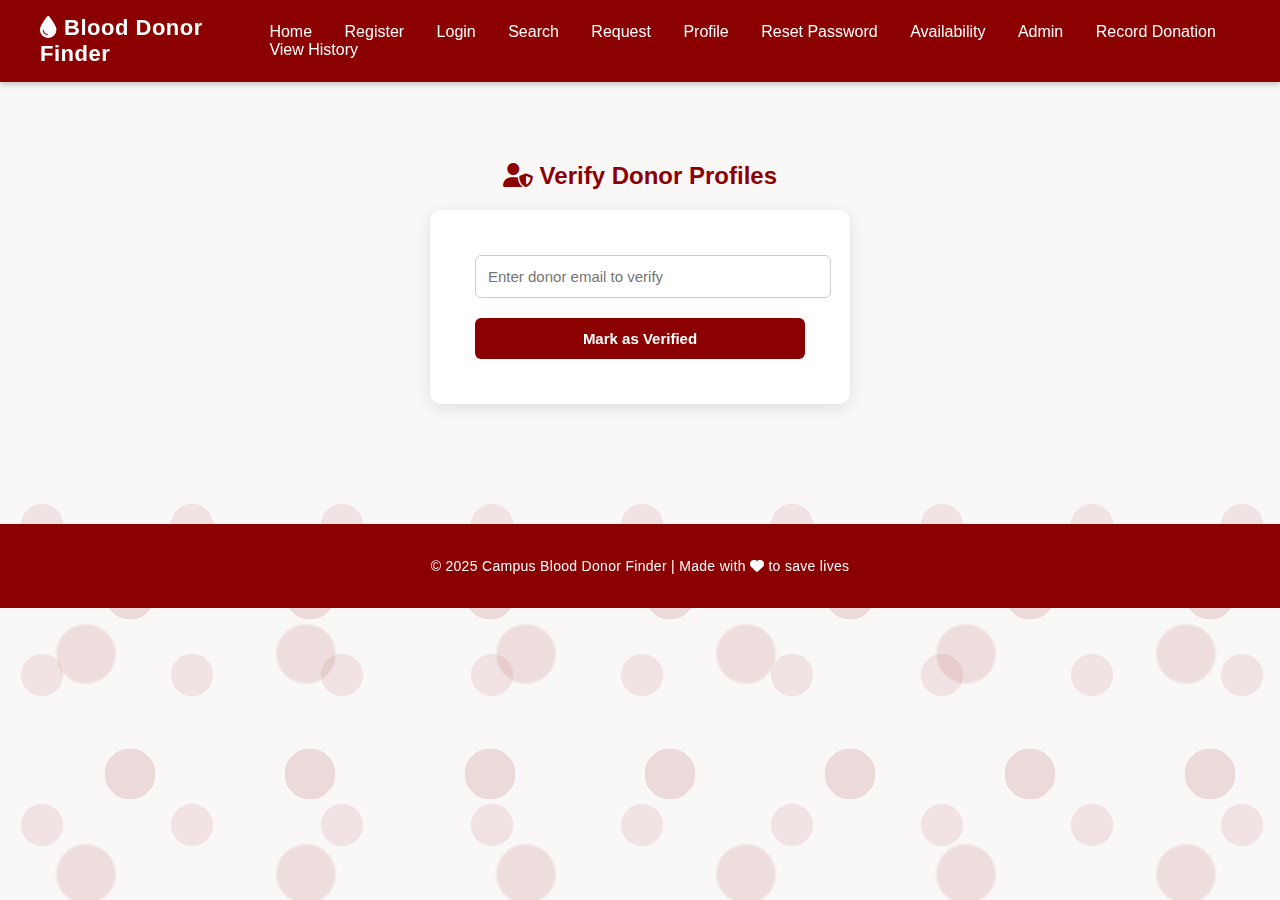
<file: admin.html>
<!DOCTYPE html>
<html lang="en">
<head>
  <meta charset="UTF-8">
  <title>Admin Verification | Blood Donor Finder</title>
  <link rel="stylesheet" href="style.css">
  <link rel="stylesheet"
        href="https://cdnjs.cloudflare.com/ajax/libs/font-awesome/6.5.0/css/all.min.css">
</head>
<body>
 <nav class="navbar">
  <div class="logo"><i class="fa-solid fa-droplet"></i> Blood Donor Finder</div>
  <div class="nav-links">
    <a href="index.html">Home</a>
    <a href="register.html">Register</a>
    <a href="login.html">Login</a>
    <a href="search.html">Search</a>
    <a href="request.html">Request</a>
    <a href="profile.html">Profile</a>
    <a href="reset.html">Reset Password</a>
    <a href="availability.html">Availability</a>
    <a href="admin.html">Admin</a>
    <a href="history.html">Record Donation</a>
    <a href="viewhistory.php">View History</a>
  </div>
</nav>

  <section class="form-section">
    <h2><i class="fa-solid fa-user-shield"></i> Verify Donor Profiles</h2>
    <form action="admin.php" method="POST">
      <input type="email" name="email" placeholder="Enter donor email to verify" required><br>
      <button type="submit">Mark as Verified</button>
    </form>
  </section>

  <footer>
    <p>&copy; 2025 Campus Blood Donor Finder | Made with <i class="fa-solid fa-heart"></i> to save lives</p>
  </footer>
</body>
</html>
</file>
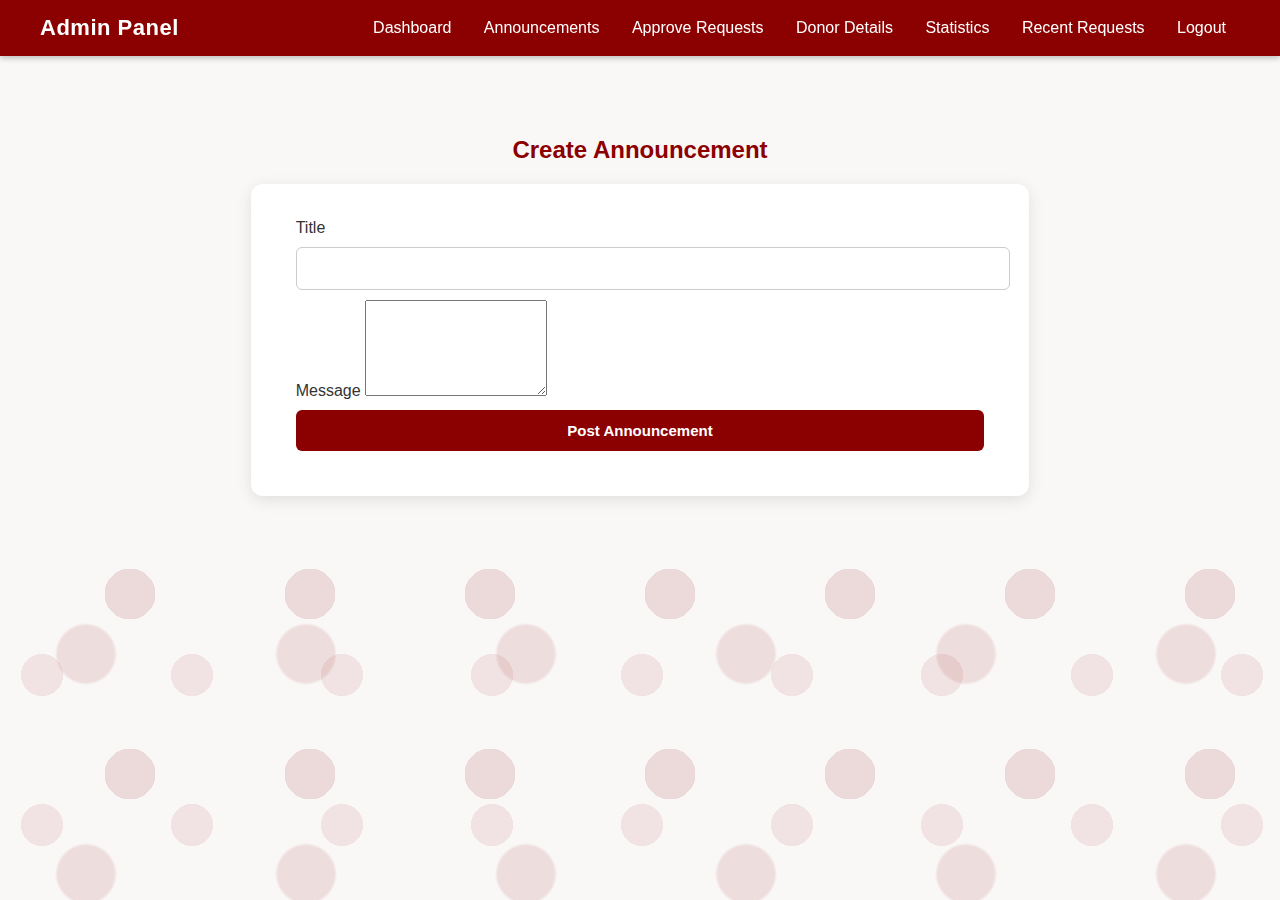
<file: announcements.html>
<!doctype html>
<html>
<head>
  <meta charset="utf-8">
  <title>Post Announcement</title>
  <link rel="stylesheet" href="style.css">
 </head>
<body>
<!-- ADMIN NAVBAR -->
<nav class="navbar">
  <div class="logo"><i class="fa-solid fa-shield-halved"></i> Admin Panel</div>
  <div class="nav-links">
    <a href="admin_dashboard.php">Dashboard</a>
    <a href="announcements.php">Announcements</a>
    <a href="approve_requests.php">Approve Requests</a>
    <a href="view_donor_details.php">Donor Details</a>
    <a href="statistics.php">Statistics</a>
    <a href="recent_requests.php">Recent Requests</a>
    <a href="index.html">Logout</a>
  </div>
</nav>
<section class="form-section">
  <div class="form-box">
    <h2>Create Announcement</h2>
    <form method="post" action="announcements.php">
      <label>Title</label>
      <input name="title" type="text" required>
      <label>Message</label>
      <textarea name="message" rows="6" required></textarea>
      <button type="submit">Post Announcement</button>
    </form>
  </div>
</section>
</body>
</html>
</file>
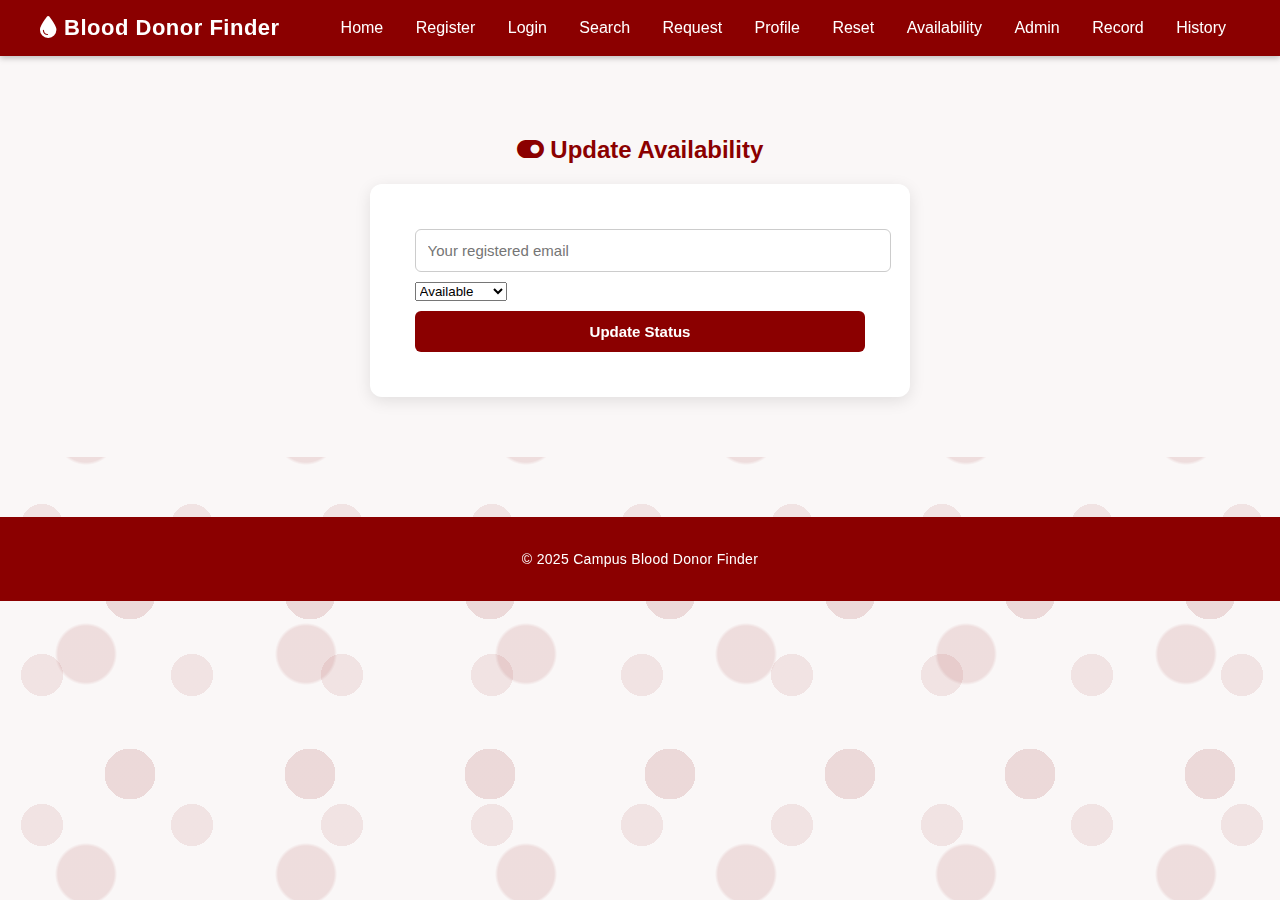
<file: availability.html>
<!DOCTYPE html>
<html lang="en">
<head>
  <meta charset="UTF-8">
  <title>Update Availability | Blood Donor Finder</title>
  <link rel="stylesheet" href="style.css">
  <link rel="stylesheet" href="https://cdnjs.cloudflare.com/ajax/libs/font-awesome/6.5.0/css/all.min.css">
</head>
<body>
<nav class="navbar">
  <div class="logo"><i class="fa-solid fa-droplet"></i> Blood Donor Finder</div>

  <div class="nav-links">
    <a href="index.html">Home</a>
    <a href="register.html">Register</a>
    <a href="login.html">Login</a>
    <a href="search.html">Search</a>
    <a href="request.html">Request</a>
    <a href="profile.html">Profile</a>
    <a href="reset.html">Reset</a>
    <a href="availability.html">Availability</a>
    <a href="admin.html">Admin</a>
    <a href="history.html">Record</a>
    <a href="viewhistory.php">History</a>
  </div>
</nav>
<section class="form-section">
  <h2><i class="fa-solid fa-toggle-on"></i> Update Availability</h2>
  <form action="availability.php" method="POST" novalidate>
    <input type="email" name="email" placeholder="Your registered email" required>
    <select name="status" required>
      <option value="available">Available</option>
      <option value="unavailable">Unavailable</option>
    </select>
    <button type="submit">Update Status</button>
  </form>
</section>

<footer>
  <p>&copy; 2025 Campus Blood Donor Finder</p>
</footer>
</body>
</html>
</file>
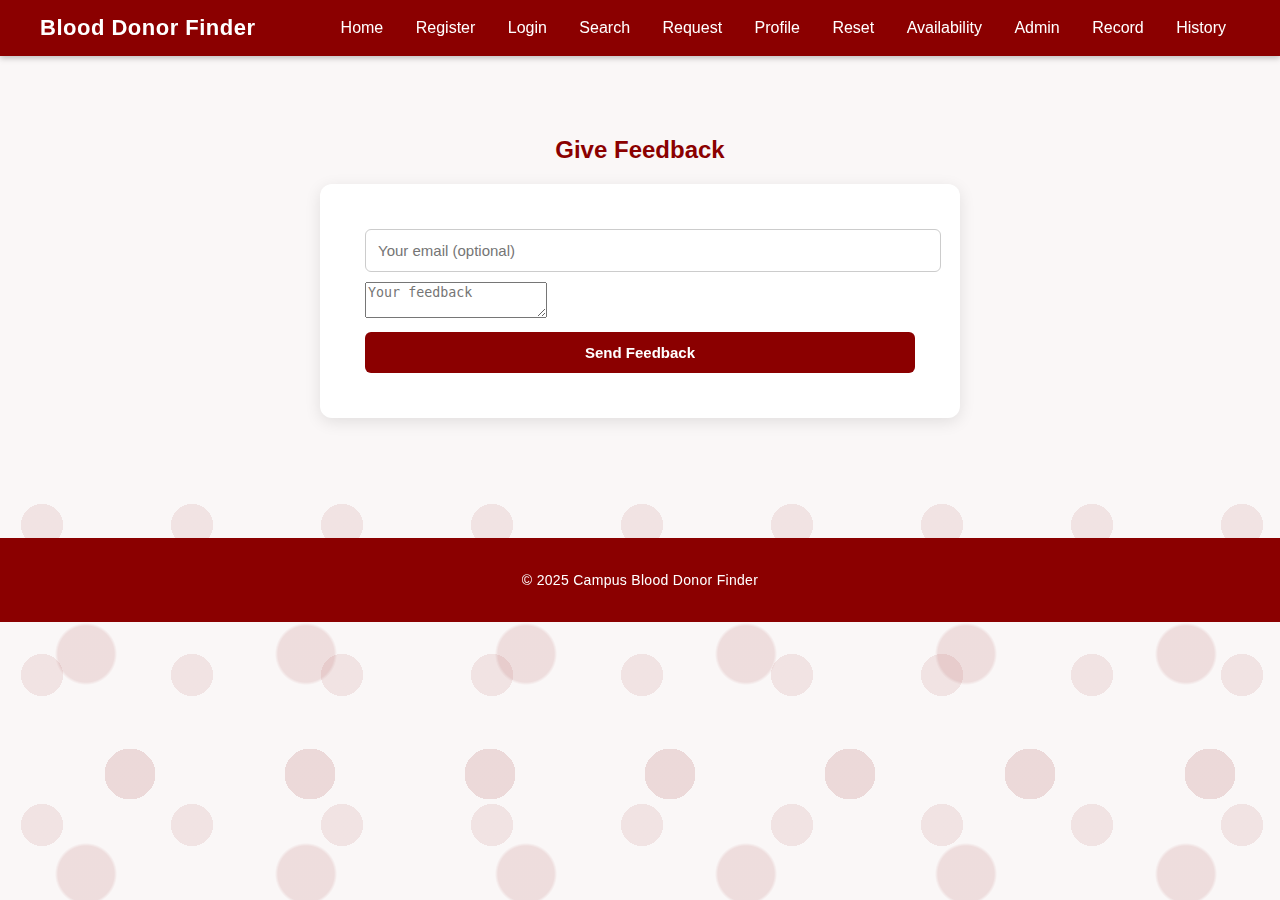
<file: feedback.html>
<!doctype html><html><head><meta charset="utf-8"><title>Feedback</title><link rel="stylesheet" href="style.css"></head><body>
<nav class="navbar">
  <div class="logo"><i class="fa-solid fa-droplet"></i> Blood Donor Finder</div>

  <div class="nav-links">
    <a href="index.html">Home</a>
    <a href="register.html">Register</a>
    <a href="login.html">Login</a>
    <a href="search.html">Search</a>
    <a href="request.html">Request</a>
    <a href="profile.html">Profile</a>
    <a href="reset.html">Reset</a>
    <a href="availability.html">Availability</a>
    <a href="admin.html">Admin</a>
    <a href="history.html">Record</a>
    <a href="viewhistory.php">History</a>
  </div>
</nav>
<section class="form-section">
  <h2>Give Feedback</h2>
  <form action="feedback.php" method="POST" novalidate>
    <input name="email" type="email" placeholder="Your email (optional)">
    <textarea name="message" placeholder="Your feedback" required></textarea>
    <button type="submit">Send Feedback</button>
  </form>
</section>
<footer><p>&copy; 2025 Campus Blood Donor Finder</p></footer></body></html>
</file>
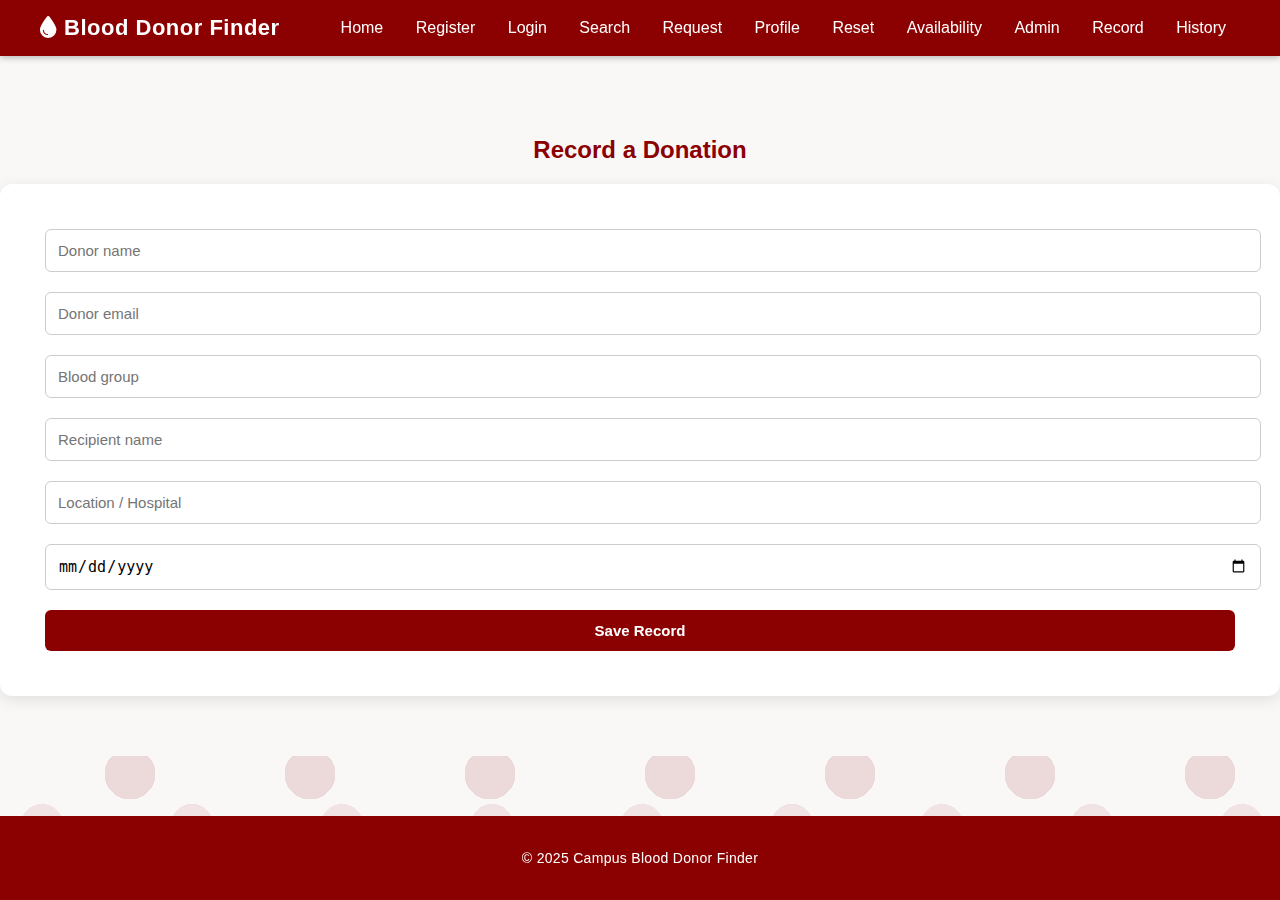
<file: history.html>
<!DOCTYPE html>
<html lang="en">
<head>
  <meta charset="UTF-8">
  <title>Record Donation | Blood Donor Finder</title>
  <link rel="stylesheet" href="style.css">
  <link rel="stylesheet" href="https://cdnjs.cloudflare.com/ajax/libs/font-awesome/6.5.0/css/all.min.css">
</head>
<body>
<nav class="navbar">
  <div class="logo"><i class="fa-solid fa-droplet"></i> Blood Donor Finder</div>

  <div class="nav-links">
    <a href="index.html">Home</a>
    <a href="register.html">Register</a>
    <a href="login.html">Login</a>
    <a href="search.html">Search</a>
    <a href="request.html">Request</a>
    <a href="profile.html">Profile</a>
    <a href="reset.html">Reset</a>
    <a href="availability.html">Availability</a>
    <a href="admin.html">Admin</a>
    <a href="history.html">Record</a>
    <a href="viewhistory.php">History</a>
  </div>
</nav>
  <section class="form-section">
    <h2>Record a Donation</h2>
  <form action="history.php" method="POST" novalidate>
    <input name="donor_name" placeholder="Donor name" required>
    <input name="donor_email" type="email" placeholder="Donor email" required>
    <input name="blood" placeholder="Blood group" pattern="^(A|B|AB|O)[+-]$" required>
    <input name="recipient" placeholder="Recipient name" required>
    <input name="location" placeholder="Location / Hospital" required>
    <input name="date" type="date" required>
    <button type="submit">Save Record</button>
  </form>
</section>
<footer><p>&copy; 2025 Campus Blood Donor Finder</p></footer></body></html>
</file>
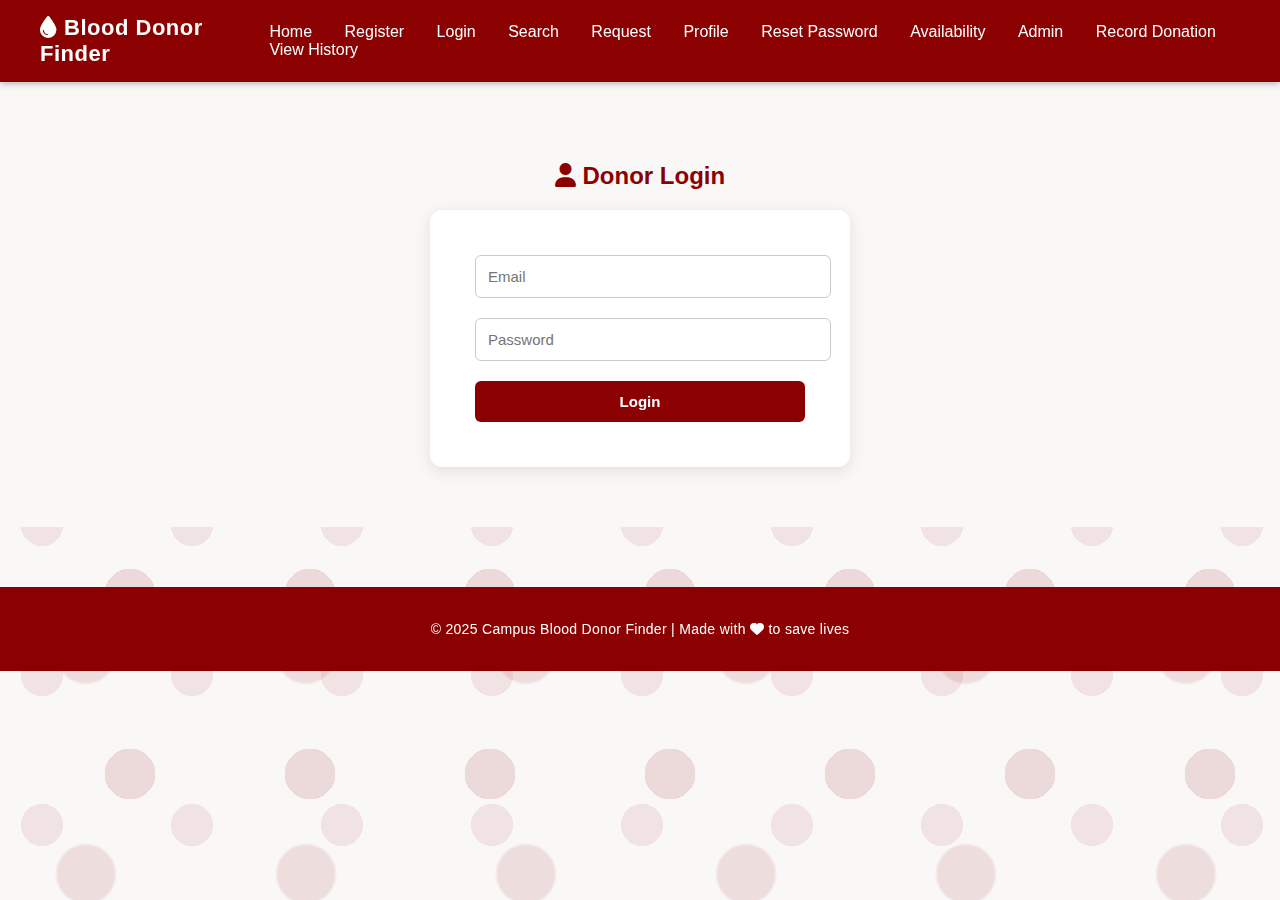
<file: login.html>
<!DOCTYPE html>
<html lang="en">
<head>
  <meta charset="UTF-8">
  <meta name="viewport" content="width=device-width, initial-scale=1.0">
  <title>Login | Blood Donor Finder</title>
  <link rel="stylesheet" href="style.css">
  <link rel="stylesheet" href="https://cdnjs.cloudflare.com/ajax/libs/font-awesome/6.5.0/css/all.min.css">
</head>
<body>
<nav class="navbar">
  <div class="logo"><i class="fa-solid fa-droplet"></i> Blood Donor Finder</div>
  <div class="nav-links">
    <a href="index.html">Home</a>
    <a href="register.html">Register</a>
    <a href="login.html">Login</a>
    <a href="search.html">Search</a>
    <a href="request.html">Request</a>
    <a href="profile.html">Profile</a>
    <a href="reset.html">Reset Password</a>
    <a href="availability.html">Availability</a>
    <a href="admin.html">Admin</a>
    <a href="history.html">Record Donation</a>
    <a href="viewhistory.php">View History</a>
  </div>
</nav>

  <section class="form-section">
    <h2><i class="fa-solid fa-user"></i> Donor Login</h2>
    <form action="login.php" method="POST">
      <input name="email" placeholder="Email" required><br>
      <input type="password" name="password" placeholder="Password" required><br>
      <button type="submit">Login</button>
    </form>
  </section>

  <footer>
    <p>&copy; 2025 Campus Blood Donor Finder | Made with <i class="fa-solid fa-heart"></i> to save lives</p>
  </footer>
</body>
</html>
</file>
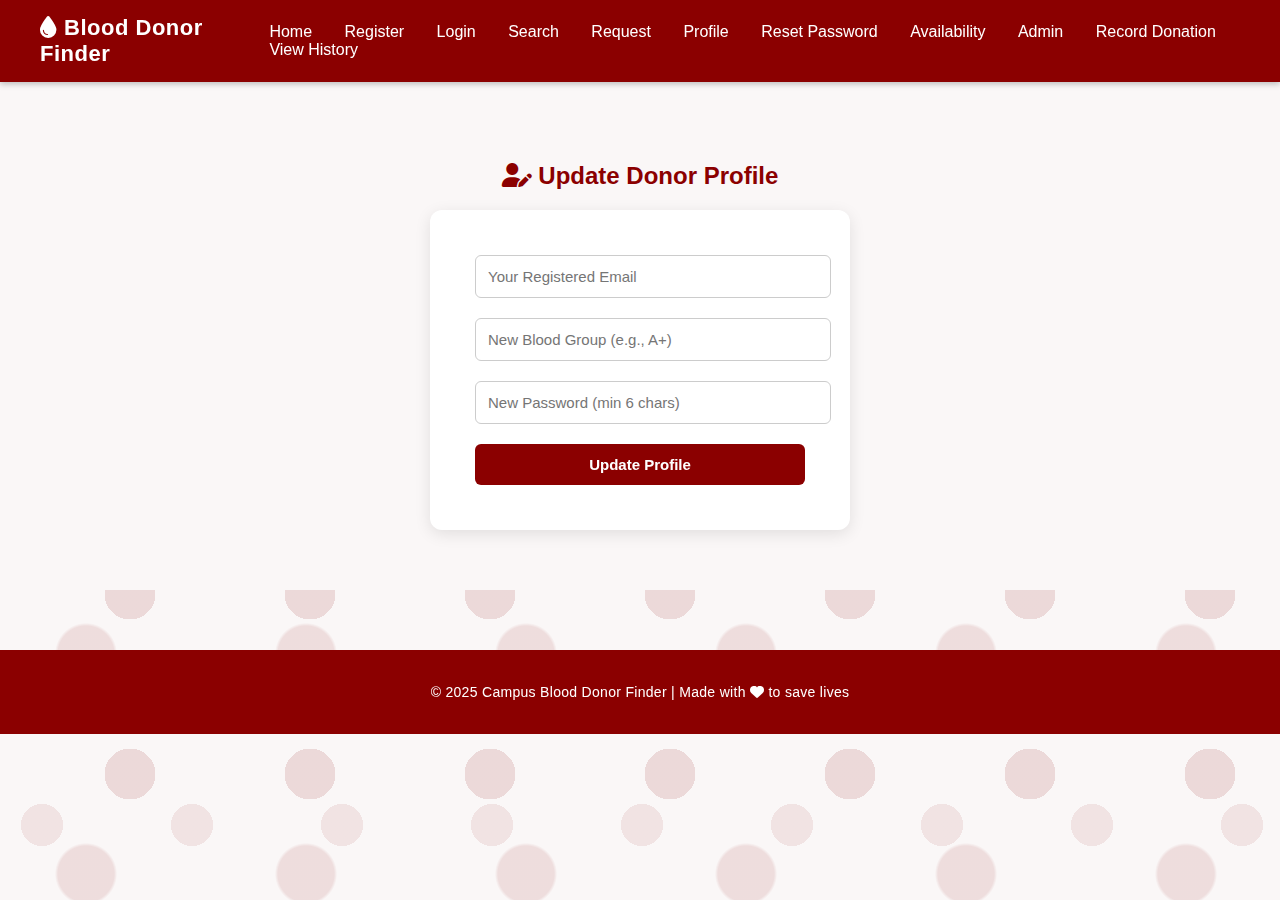
<file: profile.html>
<!DOCTYPE html>
<html lang="en">
<head>
  <meta charset="UTF-8">
  <title>Update Profile | Blood Donor Finder</title>
  <link rel="stylesheet" href="style.css">
  <link rel="stylesheet" href="https://cdnjs.cloudflare.com/ajax/libs/font-awesome/6.5.0/css/all.min.css">
</head>
<body>
<nav class="navbar">
  <div class="logo"><i class="fa-solid fa-droplet"></i> Blood Donor Finder</div>
  <div class="nav-links">
    <a href="index.html">Home</a>
    <a href="register.html">Register</a>
    <a href="login.html">Login</a>
    <a href="search.html">Search</a>
    <a href="request.html">Request</a>
    <a href="profile.html">Profile</a>
    <a href="reset.html">Reset Password</a>
    <a href="availability.html">Availability</a>
    <a href="admin.html">Admin</a>
    <a href="history.html">Record Donation</a>
    <a href="viewhistory.php">View History</a>
  </div>
</nav>

  <section class="form-section">
    <h2><i class="fa-solid fa-user-pen"></i> Update Donor Profile</h2>
    <form action="profile.php" method="POST">
      <input name="email" type="email" placeholder="Your Registered Email" required><br>
      <input name="newblood" placeholder="New Blood Group (e.g., A+)" 
             pattern="^(A|B|AB|O)[+-]$" title="Enter valid blood group like A+, O-, AB+" required><br>
      <input type="password" name="newpassword" placeholder="New Password (min 6 chars)" minlength="6" required><br>
      <button type="submit">Update Profile</button>
    </form>
  </section>

  <footer>
    <p>&copy; 2025 Campus Blood Donor Finder | Made with <i class="fa-solid fa-heart"></i> to save lives</p>
  </footer>
</body>
</html>
</file>
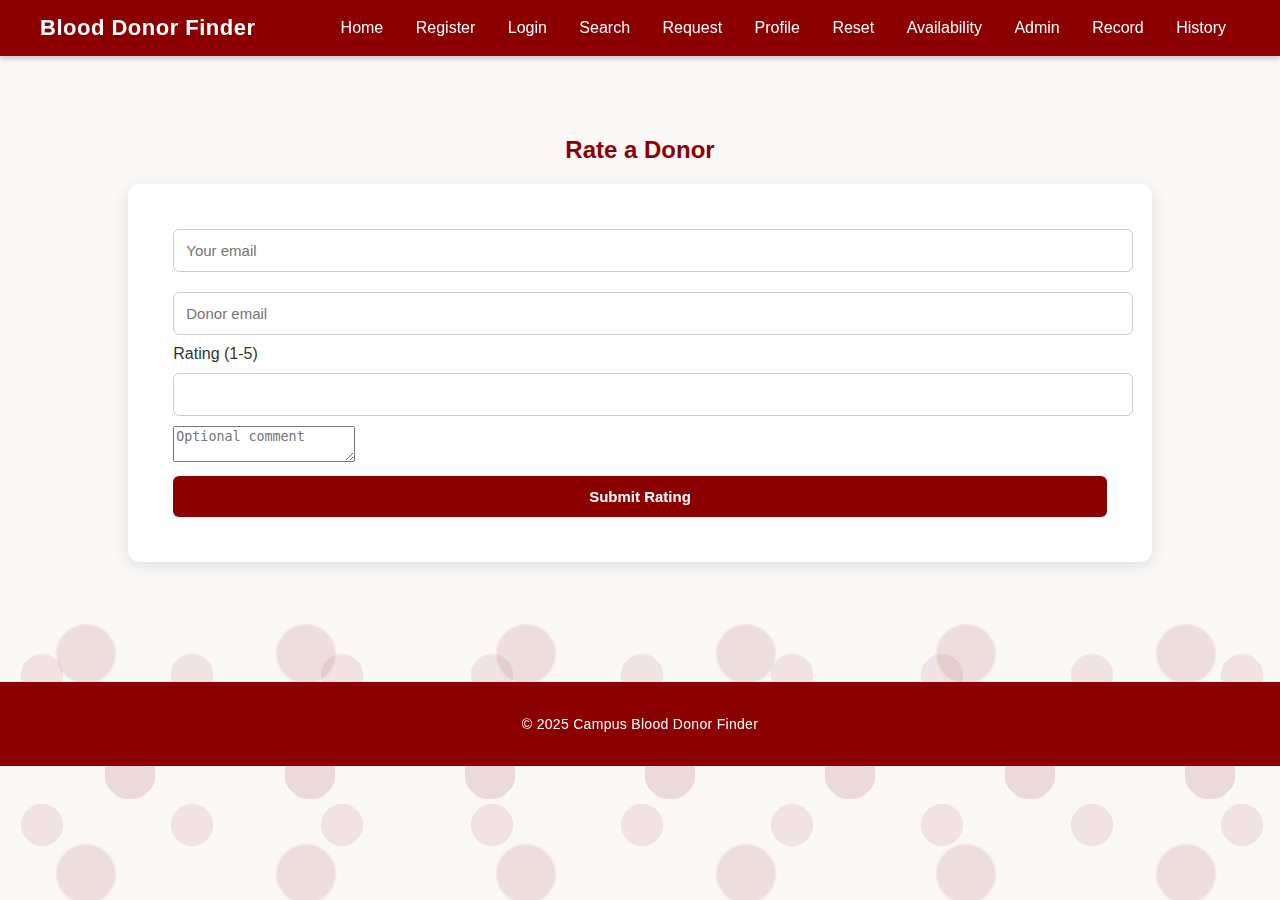
<file: rate_donor.html>
<!doctype html><html><head><meta charset="utf-8"><title>Rate Donor</title><link rel="stylesheet" href="style.css"></head><body>
<nav class="navbar">
  <div class="logo"><i class="fa-solid fa-droplet"></i> Blood Donor Finder</div>

  <div class="nav-links">
    <a href="index.html">Home</a>
    <a href="register.html">Register</a>
    <a href="login.html">Login</a>
    <a href="search.html">Search</a>
    <a href="request.html">Request</a>
    <a href="profile.html">Profile</a>
    <a href="reset.html">Reset</a>
    <a href="availability.html">Availability</a>
    <a href="admin.html">Admin</a>
    <a href="history.html">Record</a>
    <a href="viewhistory.php">History</a>
  </div>
</nav>

<section class="form-section">
  <h2>Rate a Donor</h2>
  <form action="rate_donor.php" method="POST" novalidate>
    <input name="requester_email" type="email" placeholder="Your email" required>
    <input name="donor_email" type="email" placeholder="Donor email" required>
    <label>Rating (1-5)</label>
    <input name="rating" type="number" min="1" max="5" required>
    <textarea name="comment" placeholder="Optional comment"></textarea>
    <button type="submit">Submit Rating</button>
  </form>
</section>
<footer><p>&copy; 2025 Campus Blood Donor Finder</p></footer></body></html>
</file>
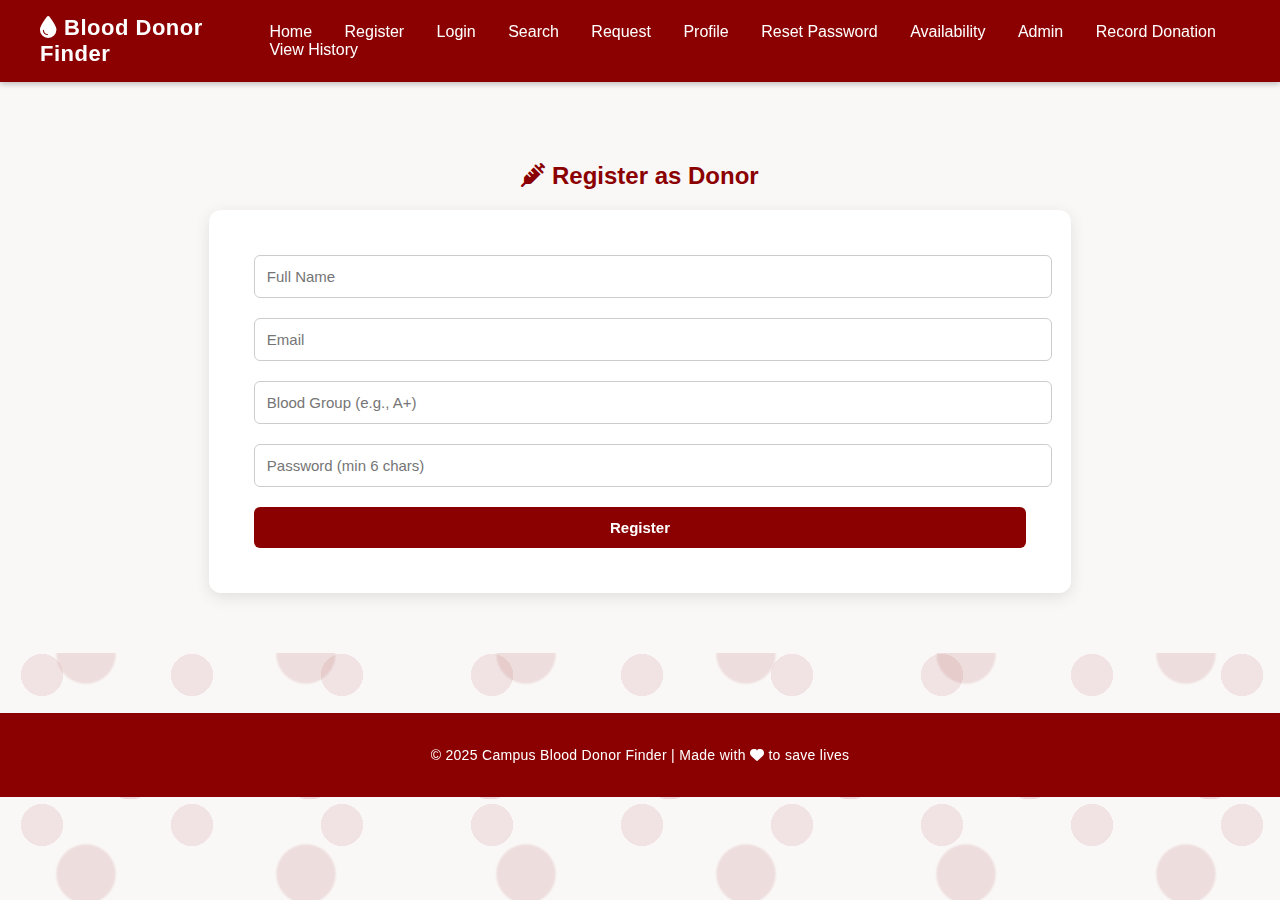
<file: register.html>
<!DOCTYPE html>
<html lang="en">
<head>
  <meta charset="UTF-8">
  <meta name="viewport" content="width=device-width, initial-scale=1.0">
  <title>Register | Blood Donor Finder</title>
  <link rel="stylesheet" href="style.css">
  <link rel="stylesheet" href="https://cdnjs.cloudflare.com/ajax/libs/font-awesome/6.5.0/css/all.min.css">
</head>
<body>
 <nav class="navbar">
  <div class="logo"><i class="fa-solid fa-droplet"></i> Blood Donor Finder</div>
  <div class="nav-links">
    <a href="index.html">Home</a>
    <a href="register.html">Register</a>
    <a href="login.html">Login</a>
    <a href="search.html">Search</a>
    <a href="request.html">Request</a>
    <a href="profile.html">Profile</a>
    <a href="reset.html">Reset Password</a>
    <a href="availability.html">Availability</a>
    <a href="admin.html">Admin</a>
    <a href="history.html">Record Donation</a>
    <a href="viewhistory.php">View History</a>
  </div>
</nav>

  <section class="form-section">
    <h2><i class="fa-solid fa-syringe"></i> Register as Donor</h2>
    <form action="register.php" method="POST">
      <input name="name" placeholder="Full Name" required><br>

<input name="email" type="email" placeholder="Email" required>
<input name="blood" placeholder="Blood Group (e.g., A+)" 
       pattern="^(A|B|AB|O)[+-]$" 
       title="Enter valid blood group like A+, O-, AB+" required>
<input type="password" name="password" placeholder="Password (min 6 chars)" minlength="6" required>

      <button type="submit">Register</button>
    </form>
  </section>

  <footer>
    <p>&copy; 2025 Campus Blood Donor Finder | Made with <i class="fa-solid fa-heart"></i> to save lives</p>
  </footer>
</body>
</html>
</file>
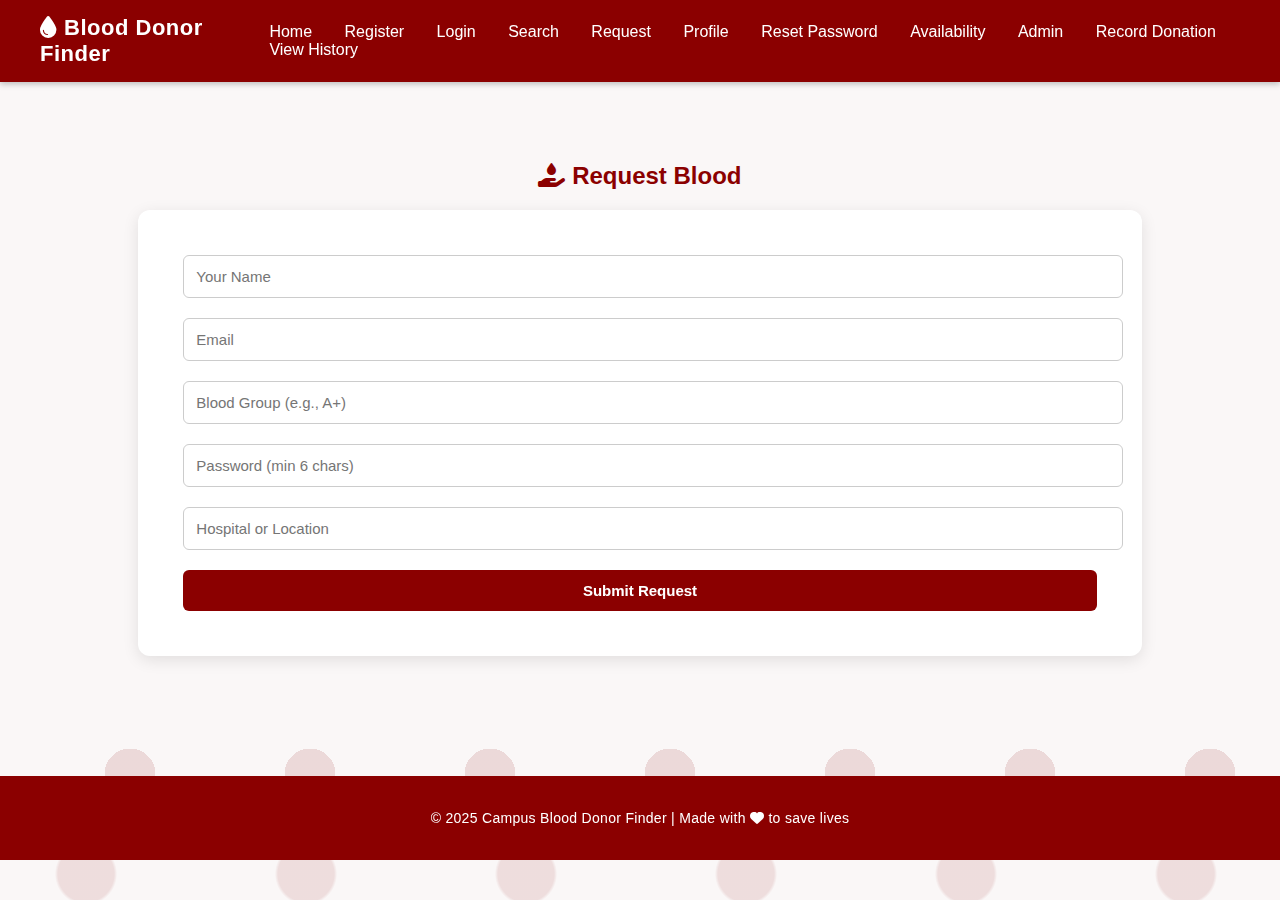
<file: request.html>
<!DOCTYPE html>
<html lang="en">
<head>
  <meta charset="UTF-8">
  <meta name="viewport" content="width=device-width, initial-scale=1.0">
  <title>Request Blood | Blood Donor Finder</title>
  <link rel="stylesheet" href="style.css">
  <link rel="stylesheet" href="https://cdnjs.cloudflare.com/ajax/libs/font-awesome/6.5.0/css/all.min.css">
</head>
<body>
 <nav class="navbar">
  <div class="logo"><i class="fa-solid fa-droplet"></i> Blood Donor Finder</div>
  <div class="nav-links">
    <a href="index.html">Home</a>
    <a href="register.html">Register</a>
    <a href="login.html">Login</a>
    <a href="search.html">Search</a>
    <a href="request.html">Request</a>
    <a href="profile.html">Profile</a>
    <a href="reset.html">Reset Password</a>
    <a href="availability.html">Availability</a>
    <a href="admin.html">Admin</a>
    <a href="history.html">Record Donation</a>
    <a href="viewhistory.php">View History</a>
  </div>
</nav>

  <section class="form-section">
    <h2><i class="fa-solid fa-hand-holding-droplet"></i> Request Blood</h2>
    <form action="request.php" method="POST">
      <input name="name" placeholder="Your Name" required><br>

<input name="email" type="email" placeholder="Email" required>
<input name="blood" placeholder="Blood Group (e.g., A+)" 
       pattern="^(A|B|AB|O)[+-]$" 
       title="Enter valid blood group like A+, O-, AB+" required>
<input type="password" name="password" placeholder="Password (min 6 chars)" minlength="6" required>

      <input name="location" placeholder="Hospital or Location" required><br>
      <button type="submit">Submit Request</button>
    </form>
  </section>

  <footer>
    <p>&copy; 2025 Campus Blood Donor Finder | Made with <i class="fa-solid fa-heart"></i> to save lives</p>
  </footer>
</body>
</html>
</file>
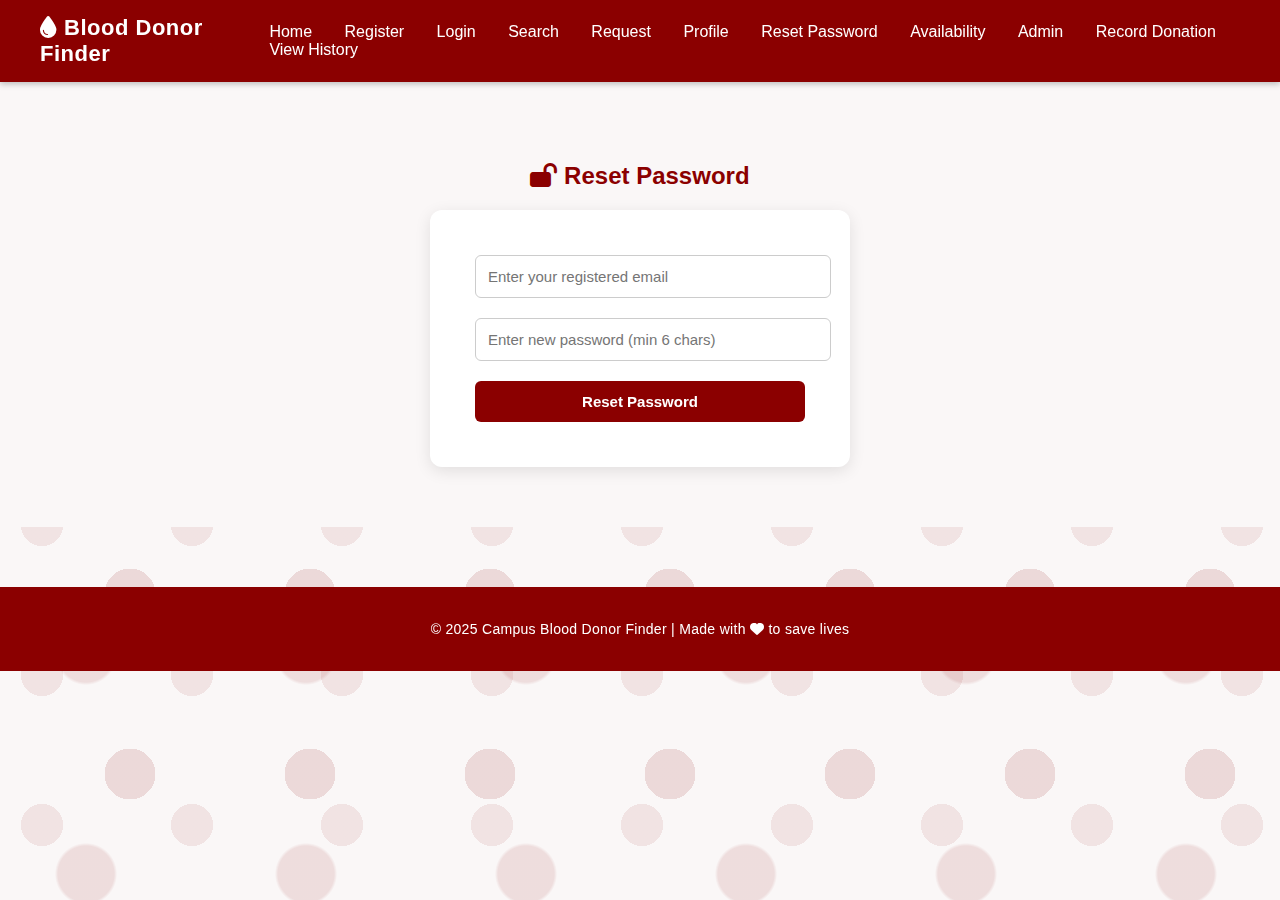
<file: reset.html>
<!DOCTYPE html>
<html lang="en">
<head>
  <meta charset="UTF-8">
  <title>Reset Password | Blood Donor Finder</title>
  <link rel="stylesheet" href="style.css">
  <link rel="stylesheet" href="https://cdnjs.cloudflare.com/ajax/libs/font-awesome/6.5.0/css/all.min.css">
</head>
<body>
  <nav class="navbar">
  <div class="logo"><i class="fa-solid fa-droplet"></i> Blood Donor Finder</div>
  <div class="nav-links">
    <a href="index.html">Home</a>
    <a href="register.html">Register</a>
    <a href="login.html">Login</a>
    <a href="search.html">Search</a>
    <a href="request.html">Request</a>
    <a href="profile.html">Profile</a>
    <a href="reset.html">Reset Password</a>
    <a href="availability.html">Availability</a>
    <a href="admin.html">Admin</a>
    <a href="history.html">Record Donation</a>
    <a href="viewhistory.php">View History</a>
  </div>
</nav>

  <section class="form-section">
    <h2><i class="fa-solid fa-lock-open"></i> Reset Password</h2>
    <form action="reset.php" method="POST">
      <input type="email" name="email" placeholder="Enter your registered email" required><br>
      <input type="password" name="newpass" placeholder="Enter new password (min 6 chars)" minlength="6" required><br>
      <button type="submit">Reset Password</button>
    </form>
  </section>

  <footer>
    <p>&copy; 2025 Campus Blood Donor Finder | Made with <i class="fa-solid fa-heart"></i> to save lives</p>
  </footer>
</body>
</html>
</file>
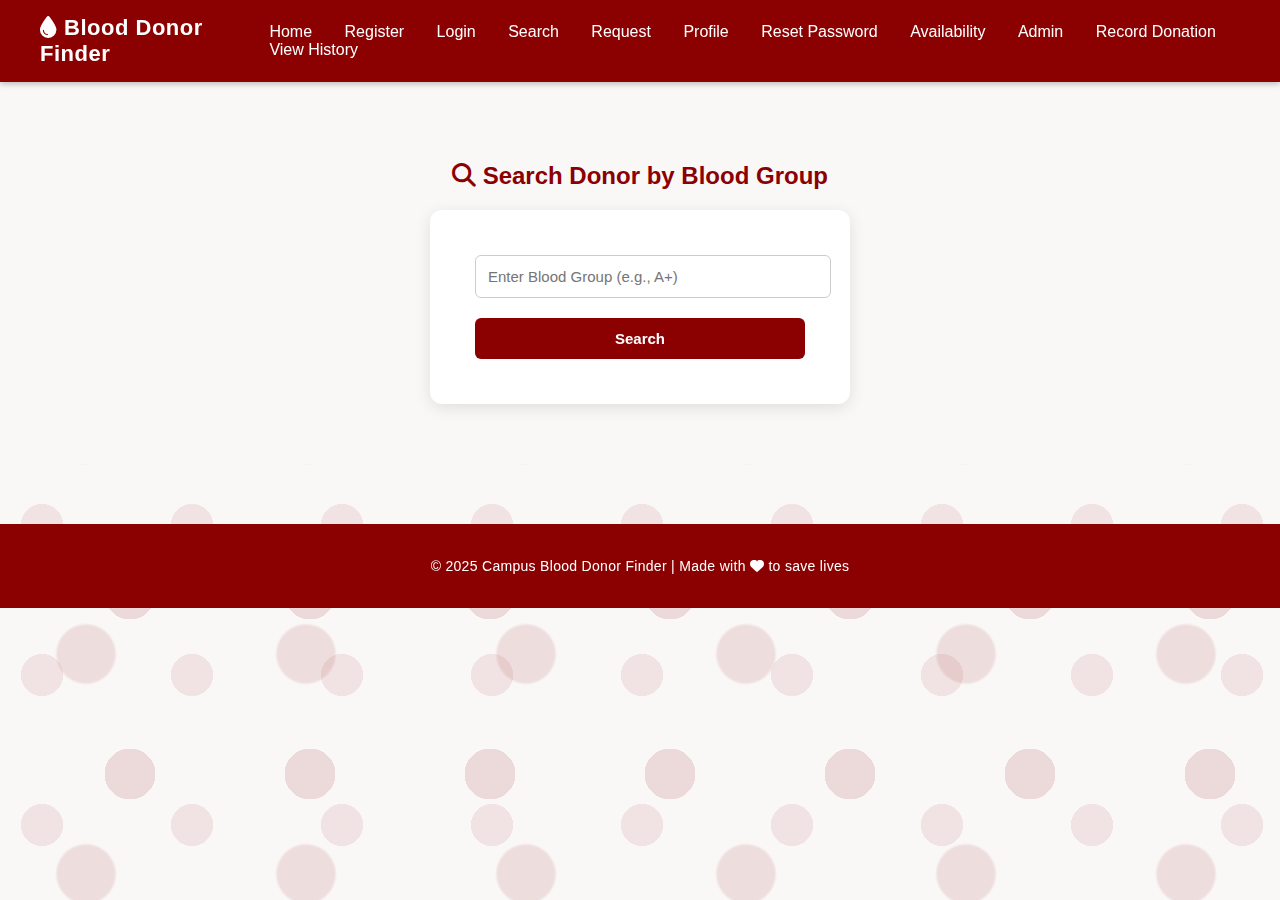
<file: search.html>
<!DOCTYPE html>
<html lang="en">
<head>
  <meta charset="UTF-8">
  <meta name="viewport" content="width=device-width, initial-scale=1.0">
  <title>Search Donors | Blood Donor Finder</title>
  <link rel="stylesheet" href="style.css">
  <link rel="stylesheet" href="https://cdnjs.cloudflare.com/ajax/libs/font-awesome/6.5.0/css/all.min.css">
</head>
<body>
 <nav class="navbar">
  <div class="logo"><i class="fa-solid fa-droplet"></i> Blood Donor Finder</div>
  <div class="nav-links">
    <a href="index.html">Home</a>
    <a href="register.html">Register</a>
    <a href="login.html">Login</a>
    <a href="search.html">Search</a>
    <a href="request.html">Request</a>
    <a href="profile.html">Profile</a>
    <a href="reset.html">Reset Password</a>
    <a href="availability.html">Availability</a>
    <a href="admin.html">Admin</a>
    <a href="history.html">Record Donation</a>
    <a href="viewhistory.php">View History</a>
  </div>
</nav>

  <section class="form-section">
    <h2><i class="fa-solid fa-magnifying-glass"></i> Search Donor by Blood Group</h2>
    <form action="search.php" method="POST">
      <input name="blood" placeholder="Enter Blood Group (e.g., A+)" required><br>
      <button type="submit">Search</button>
    </form>
  </section>

  <footer>
    <p>&copy; 2025 Campus Blood Donor Finder | Made with <i class="fa-solid fa-heart"></i> to save lives</p>
  </footer>
</body>
</html>
</file>
<file: style.css>
/* ---- BLOOD DONOR FINDER: Dark Red Professional Theme ---- */

body {
  font-family: 'Poppins', sans-serif;
  margin: 0;
  background-color: #faf7f7;
  color: #333;
}

/* ---------- NAVBAR ---------- */
.navbar {
  display: flex;
  justify-content: space-between;
  align-items: center;
  background-color: #8B0000;
  padding: 15px 40px;
  color: #fff;
  box-shadow: 0 2px 6px rgba(0,0,0,0.25);
  position: sticky;
  top: 0;
  z-index: 100;
}

.logo {
  font-weight: 600;
  font-size: 22px;
  letter-spacing: 0.5px;
}

.nav-links a {
  color: #fff;
  text-decoration: none;
  margin: 0 14px;
  font-weight: 500;
  transition: color 0.3s, transform 0.2s;
}

.nav-links a:hover {
  color: #ffcccc;
  transform: translateY(-2px);
}

/* ---------- HERO SECTION ---------- */
.hero {
  background: linear-gradient(rgba(139,0,0,0.85), rgba(90,0,0,0.9)),
              url('https://img.freepik.com/free-vector/realistic-red-blood-cells-medical-background_23-2148098125.jpg');
  background-size: cover;
  background-position: center;
  color: #fff;
  text-align: center;
  padding: 140px 20px;
}

.hero-content {
  max-width: 750px;
  margin: auto;
}

.hero h1 {
  font-size: 50px;
  margin-bottom: 15px;
  font-weight: 700;
  text-shadow: 1px 1px 8px rgba(0,0,0,0.4);
}

.hero p {
  font-size: 18px;
  margin-bottom: 35px;
  color: #ffecec;
}

.hero-buttons .btn {
  display: inline-block;
  padding: 12px 25px;
  margin: 0 10px;
  border-radius: 6px;
  text-decoration: none;
  font-weight: 600;
  transition: all 0.3s ease;
}

.btn.primary {
  background-color: #fff;
  color: #8B0000;
}
.feature-card i {
  font-size: 60px;
  color: #8B0000;
  margin-bottom: 15px;
}
/* ---------- FORM PAGES ---------- */
.form-section {
  background-color: #faf7f7;
  text-align: center;
  padding: 60px 0;
}

.form-section h2 {
  color: #8B0000;
  margin-bottom: 20px;
  font-weight: 600;
}

form {
  background-color: #fff;
  display: inline-block;
  padding: 35px 45px;
  border-radius: 12px;
  box-shadow: 0 4px 16px rgba(0,0,0,0.1);
  min-width: 330px;
  text-align: left;
}

form input, form button {
  width: 100%;
  padding: 12px;
  margin: 10px 0;
  border-radius: 6px;
  border: 1px solid #ccc;
  font-size: 15px;
}

form input:focus {
  border-color: #8B0000;
  outline: none;
  box-shadow: 0 0 5px rgba(139,0,0,0.3);
}

form button {
  background-color: #8B0000;
  color: white;
  border: none;
  font-weight: bold;
  transition: 0.3s;
}

form button:hover {
  background-color: #5a0000;
  transform: translateY(-2px);
}

.btn.primary:hover {
  background-color: #ffeded;
}

.btn.secondary {
  border: 2px solid #fff;
  color: #fff;
}

.btn.secondary:hover {
  background-color: #fff;
  color: #8B0000;
}

/* ---------- BLOOD CELLS BACKGROUND (subtle) ---------- */
body::before {
  content: "";
  position: fixed;
  top: 0;
  left: 0;
  width: 100%;
  height: 100%;
  background-image: radial-gradient(circle, rgba(139,0,0,0.12) 20%, transparent 20%),
                    radial-gradient(circle, rgba(139,0,0,0.10) 18%, transparent 20%),
                    radial-gradient(circle, rgba(139,0,0,0.08) 20%, transparent 20%);
  background-position: 20% 20%, 60% 80%, 90% 40%;
  background-size: 180px 180px, 220px 220px, 150px 150px;
  z-index: -1;
}

/* ---------- FEATURE CARDS ---------- */
.features {
  display: flex;
  flex-wrap: wrap;
  justify-content: center;
  padding: 70px 20px;
  background-color: #faf7f7;
}

.feature-card {
  background-color: #fff;
  border-radius: 12px;
  box-shadow: 0 3px 10px rgba(0,0,0,0.1);
  width: 280px;
  margin: 20px;
  padding: 25px;
  text-align: center;
  transition: transform 0.3s, box-shadow 0.3s;
  border-top: 5px solid #8B0000;
}

.feature-card:hover {
  transform: translateY(-8px);
  box-shadow: 0 6px 16px rgba(0,0,0,0.2);
}

.feature-card img {
  width: 70px;
  height: 70px;
  margin-bottom: 15px;
}

.feature-card h3 {
  color: #8B0000;
  margin-bottom: 10px;
}

/* ---------- FOOTER ---------- */
footer {
  background-color: #8B0000;
  color: #fff;
  text-align: center;
  padding: 20px;
  font-size: 14px;
  margin-top: 60px;
  letter-spacing: 0.3px;
}
</file>
